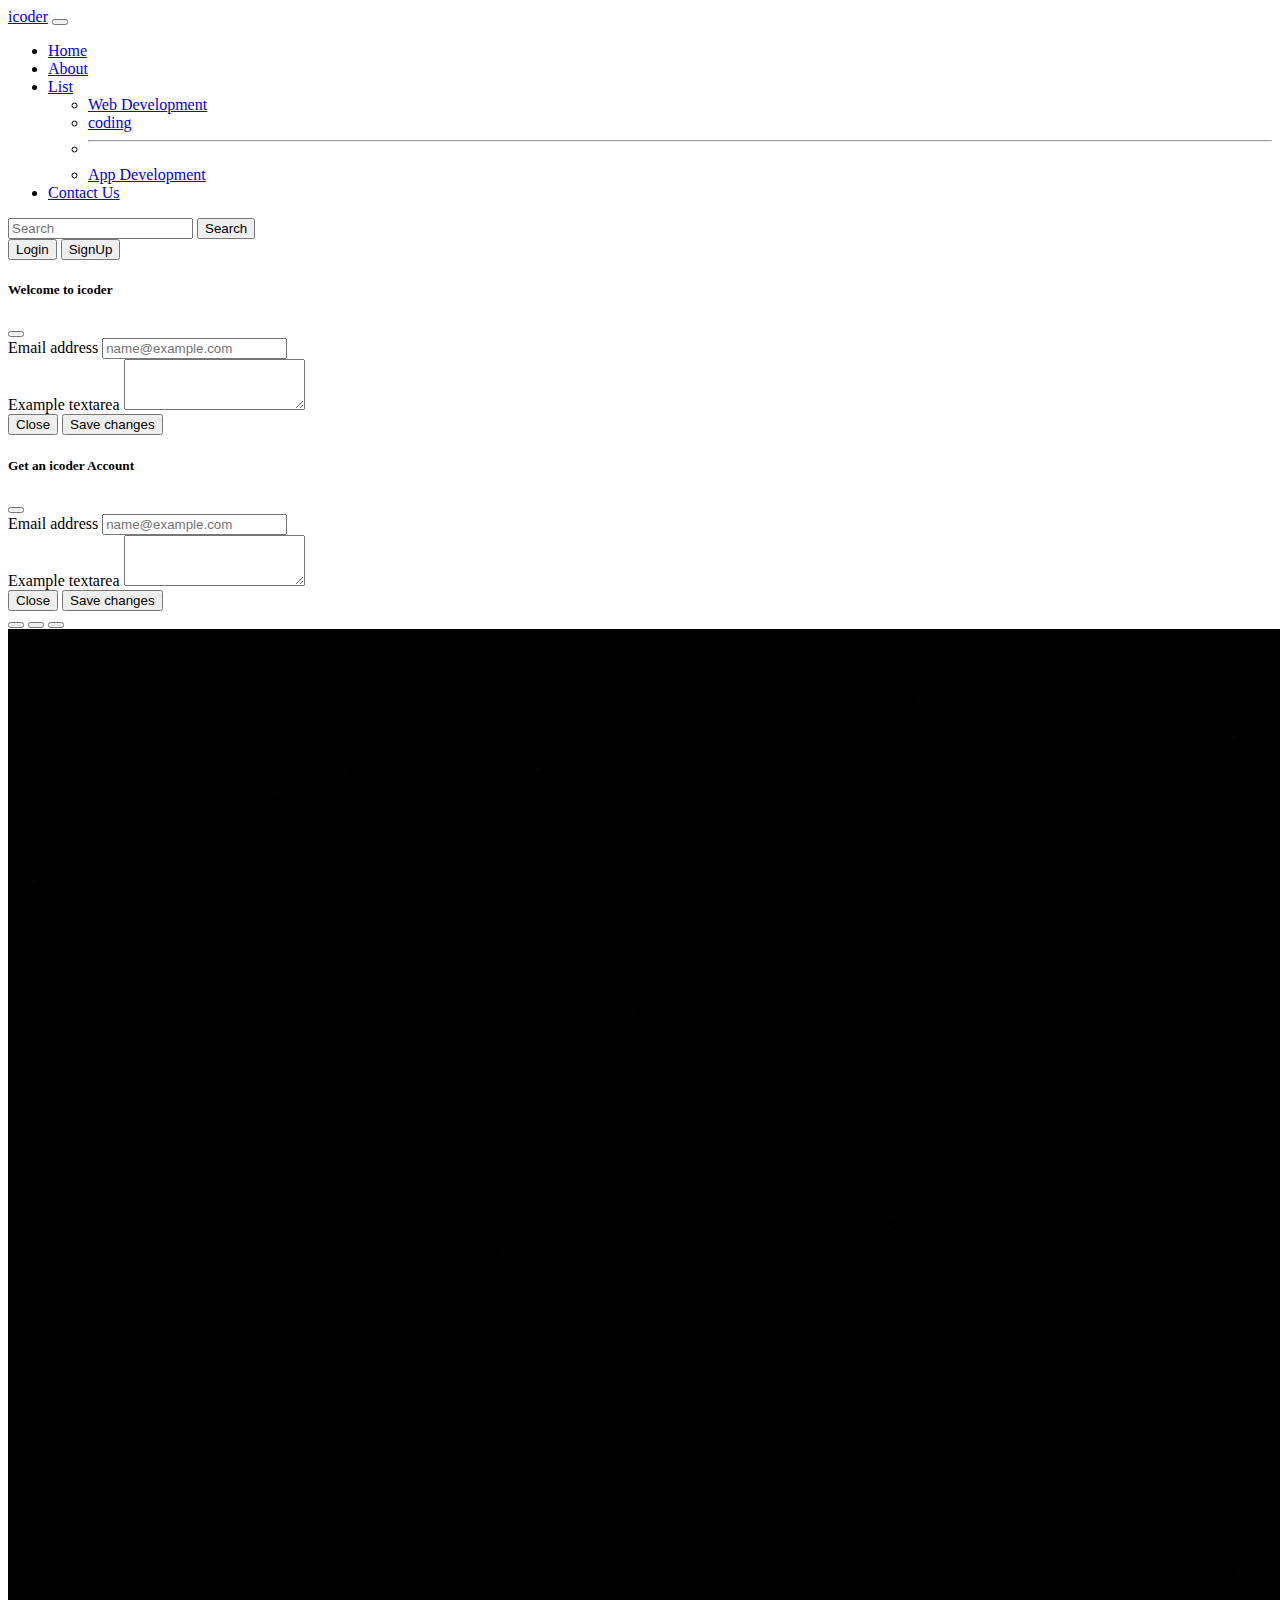
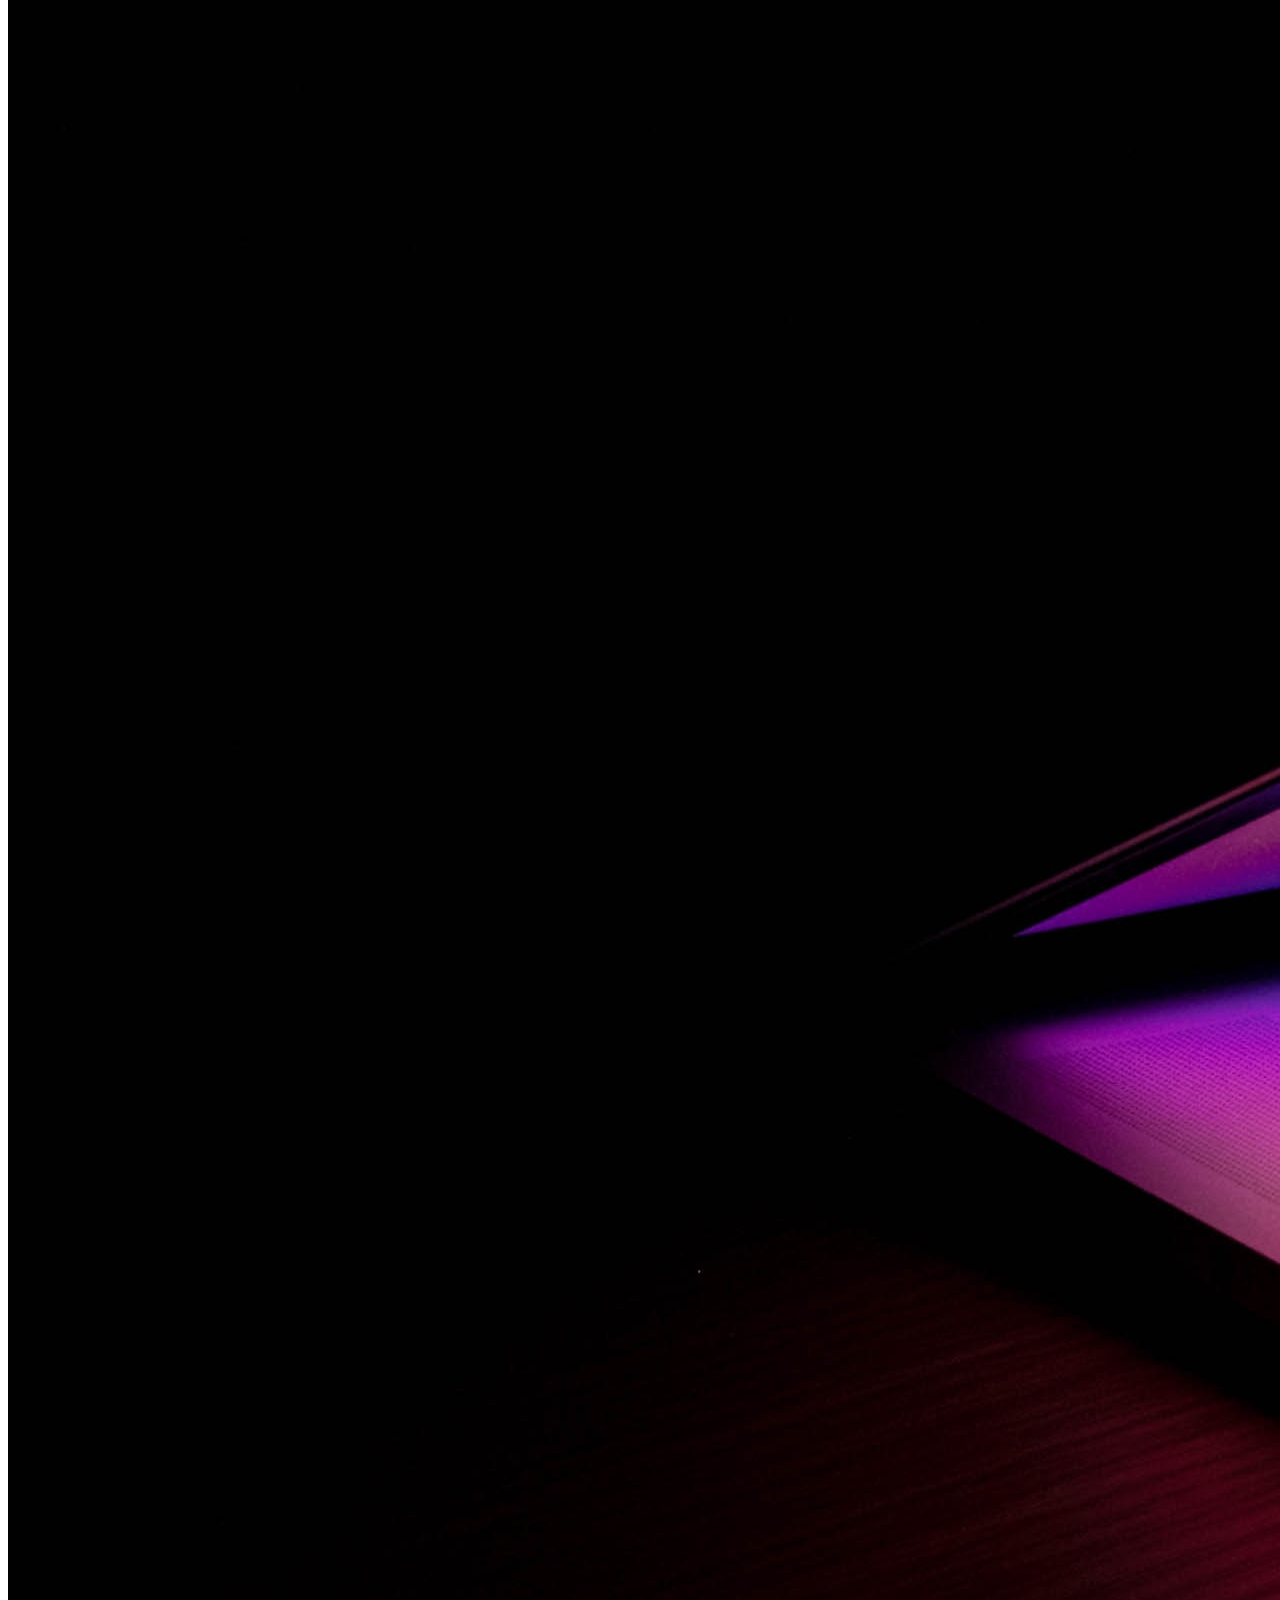
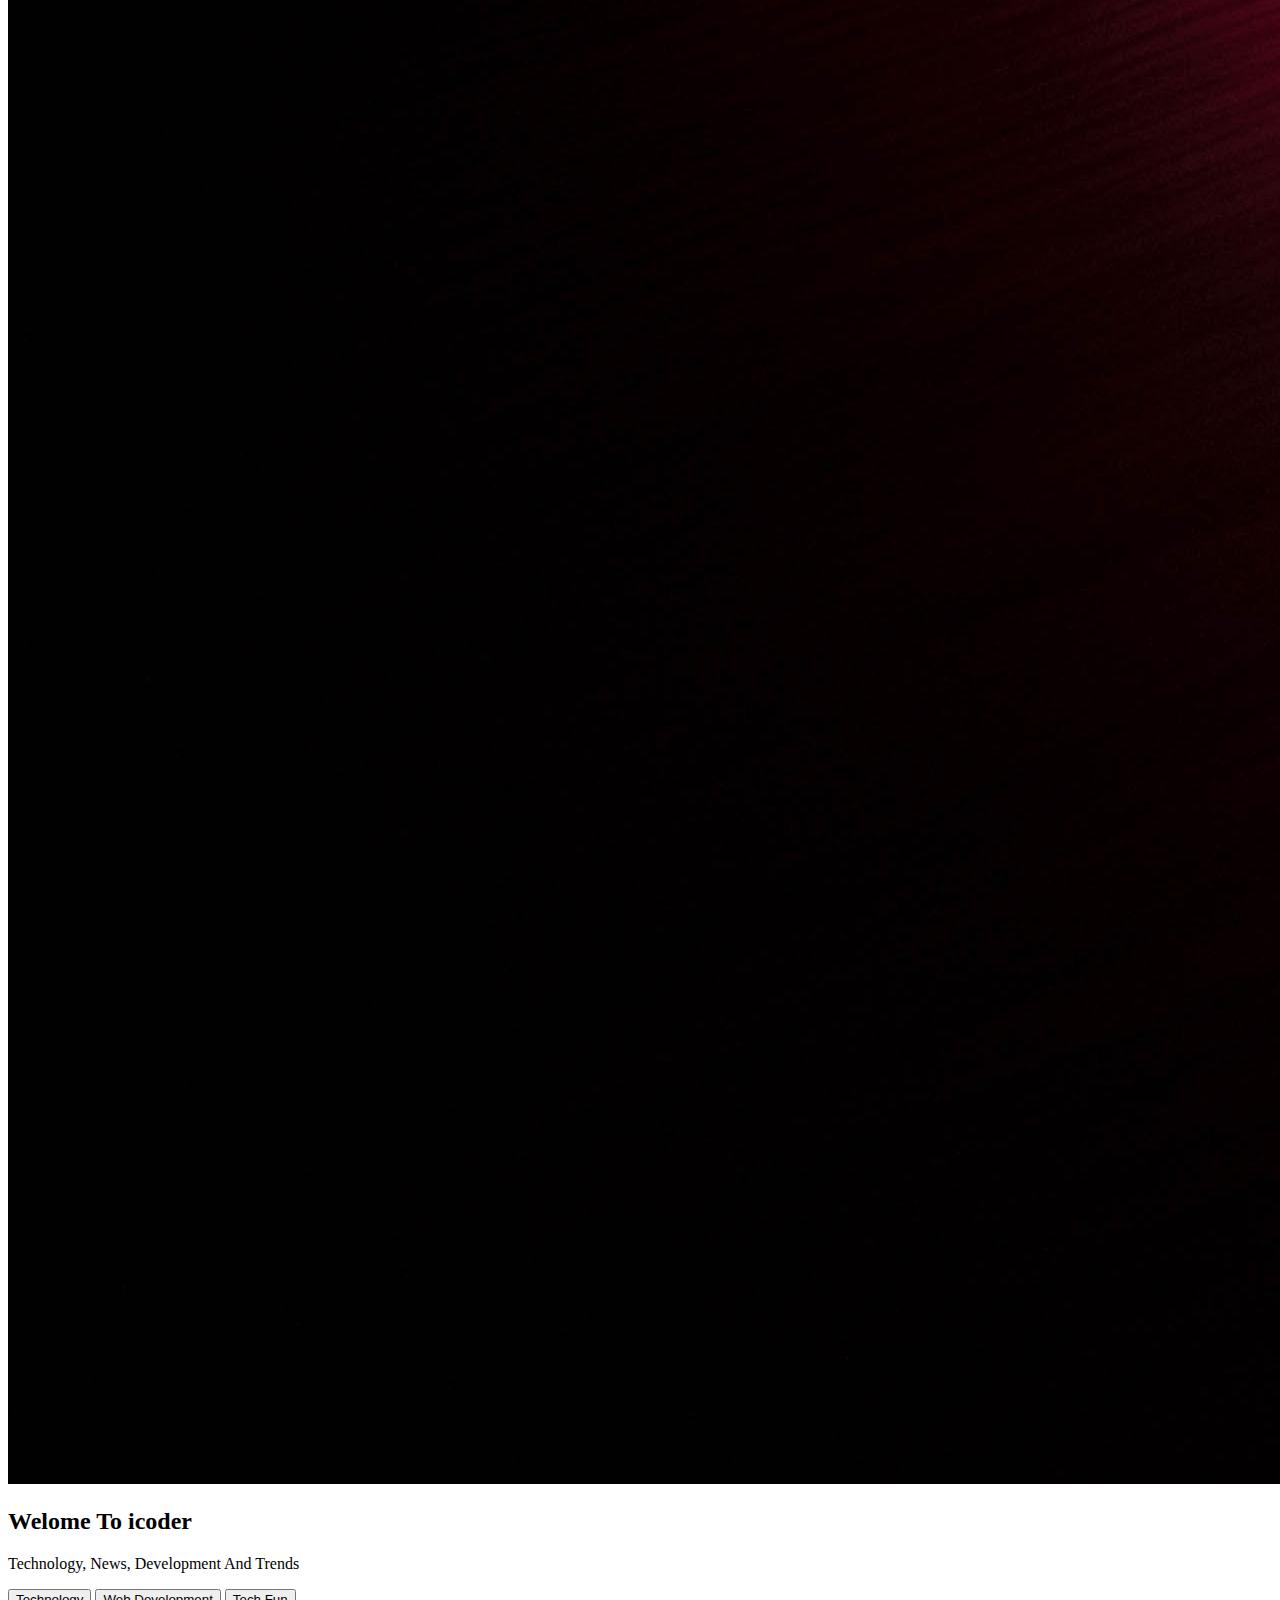
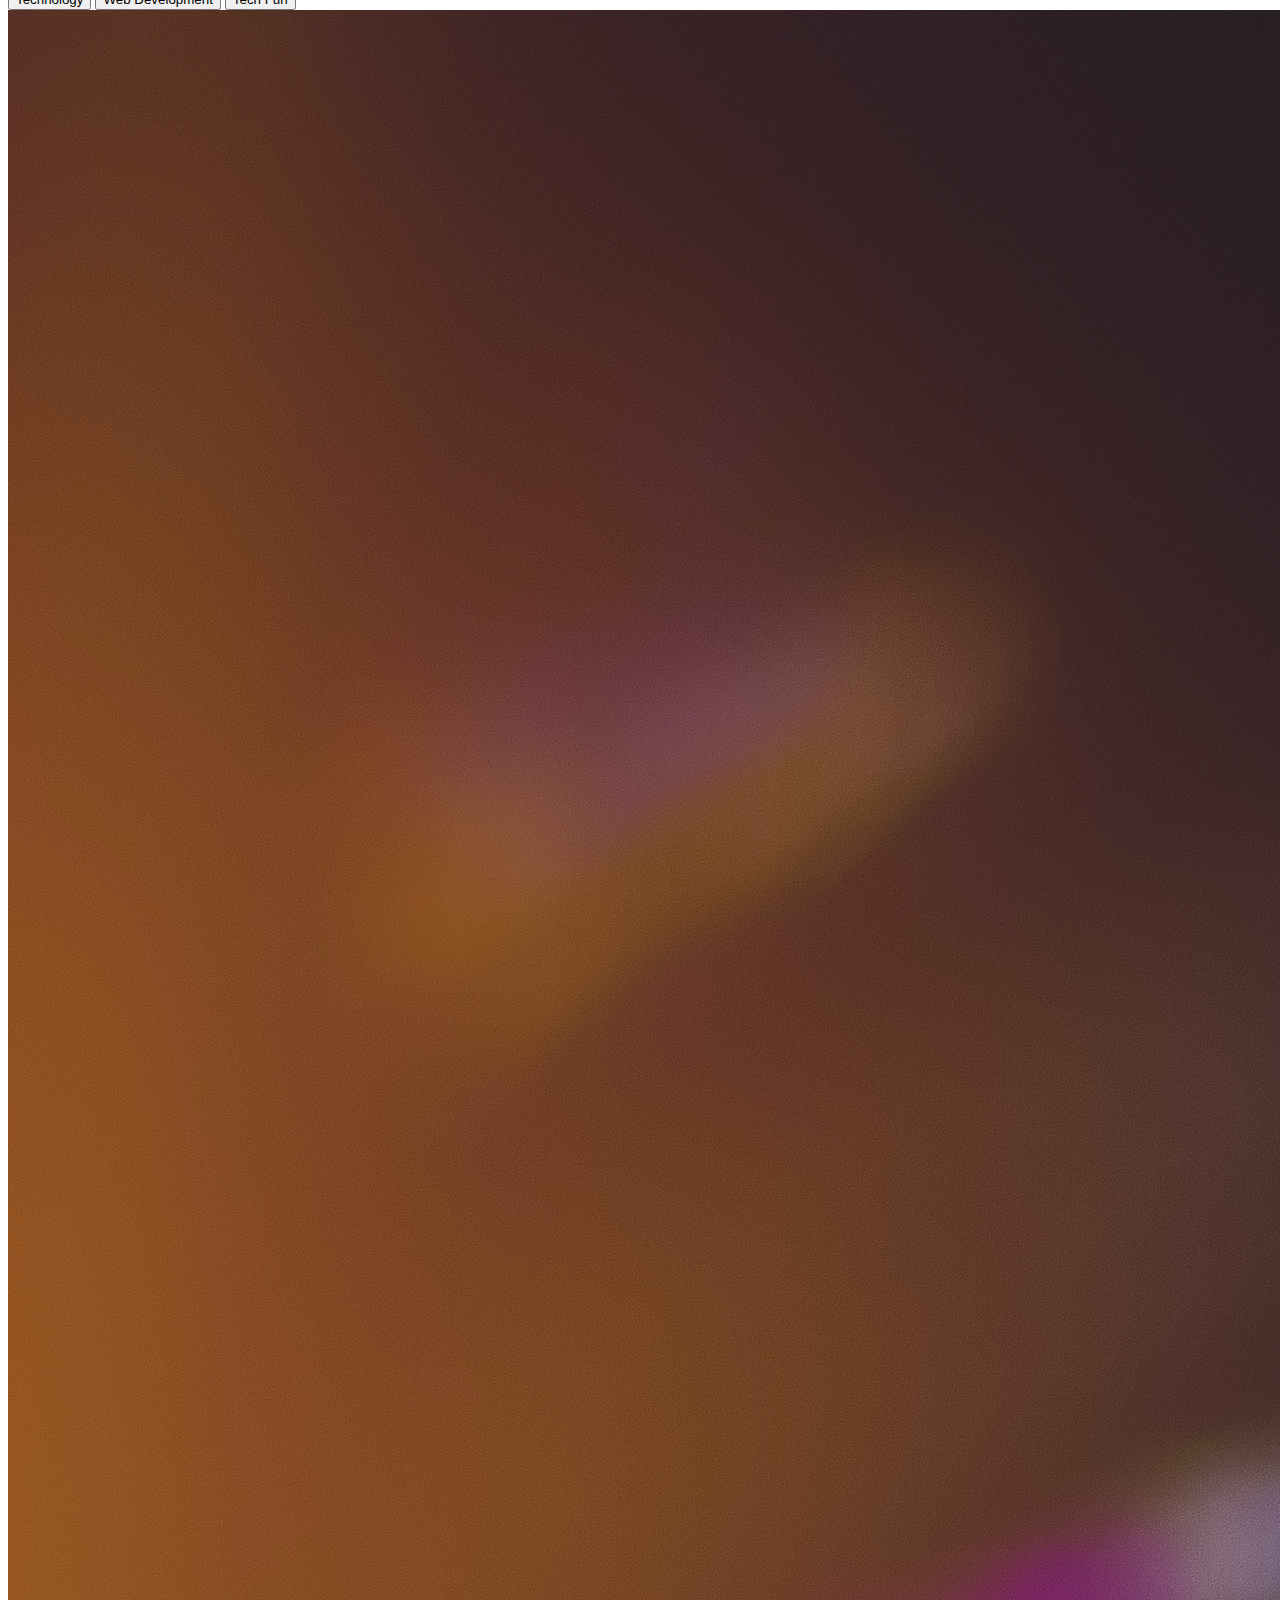
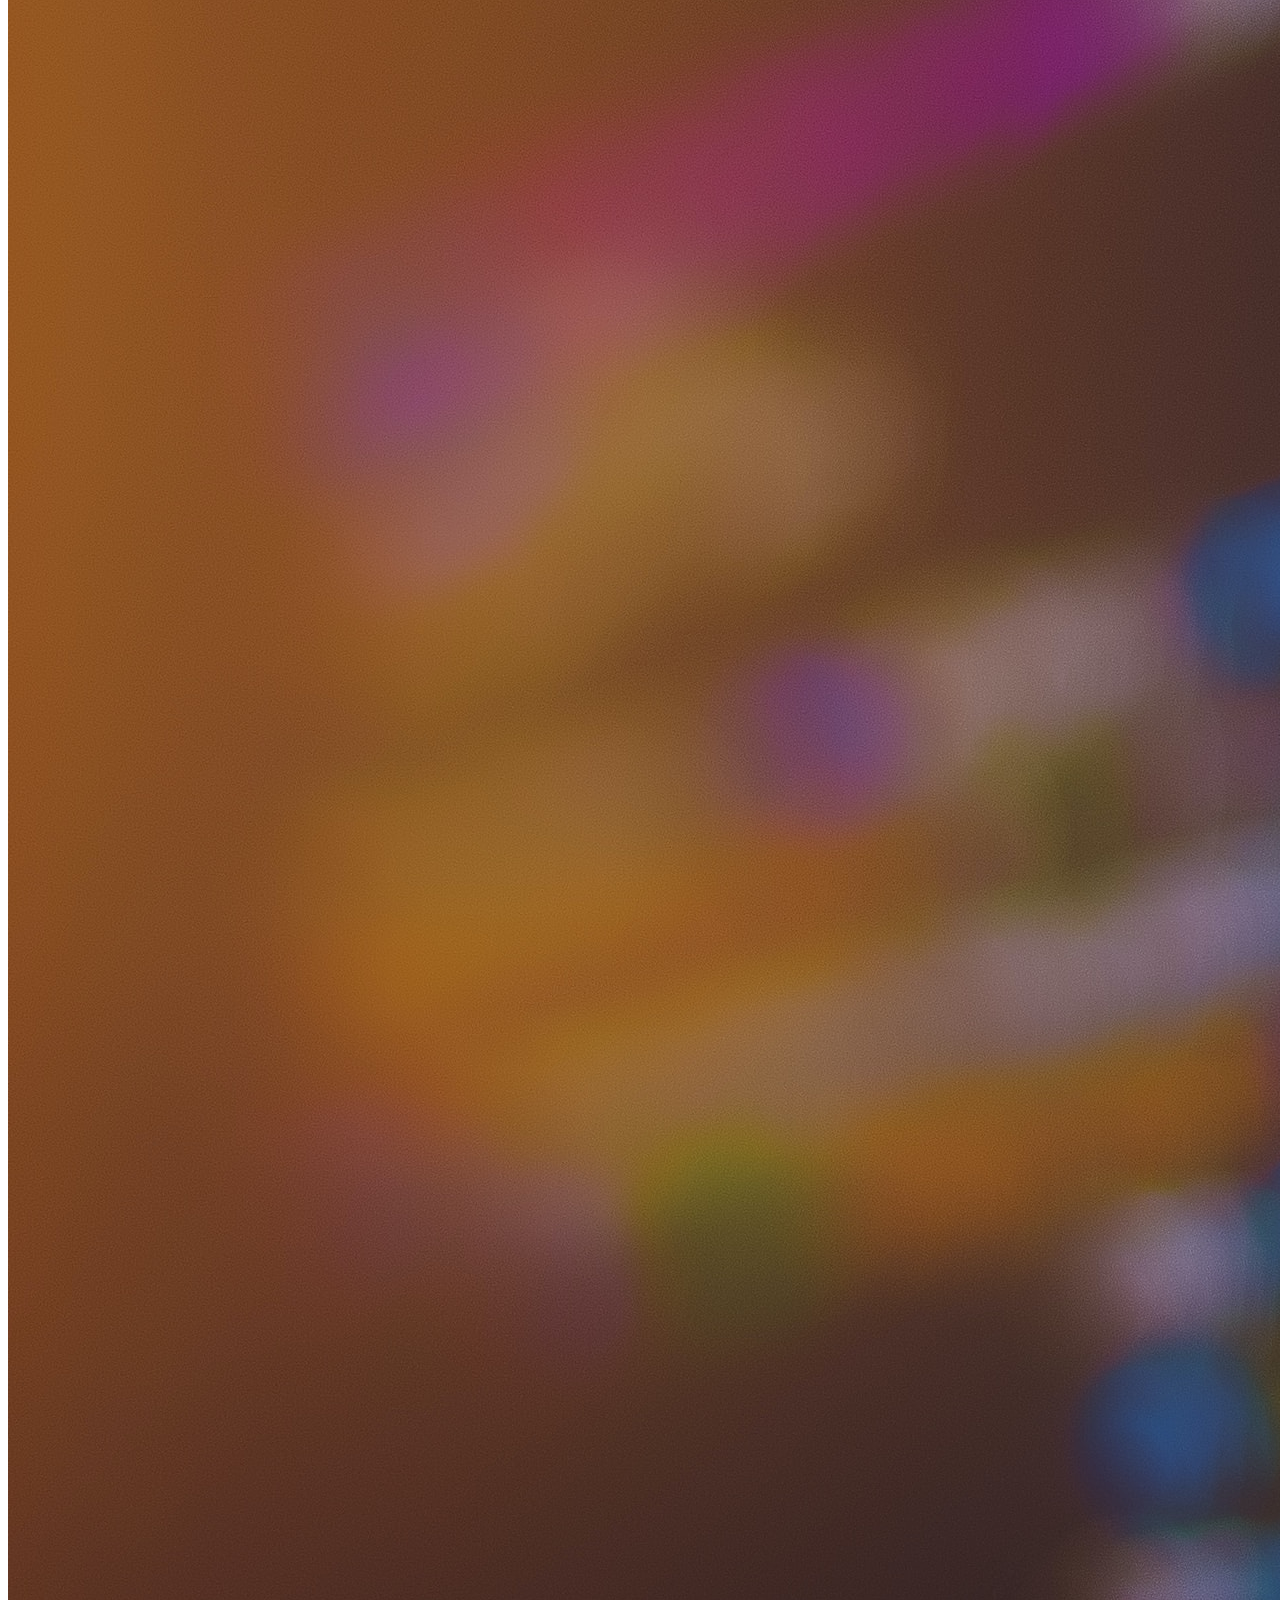
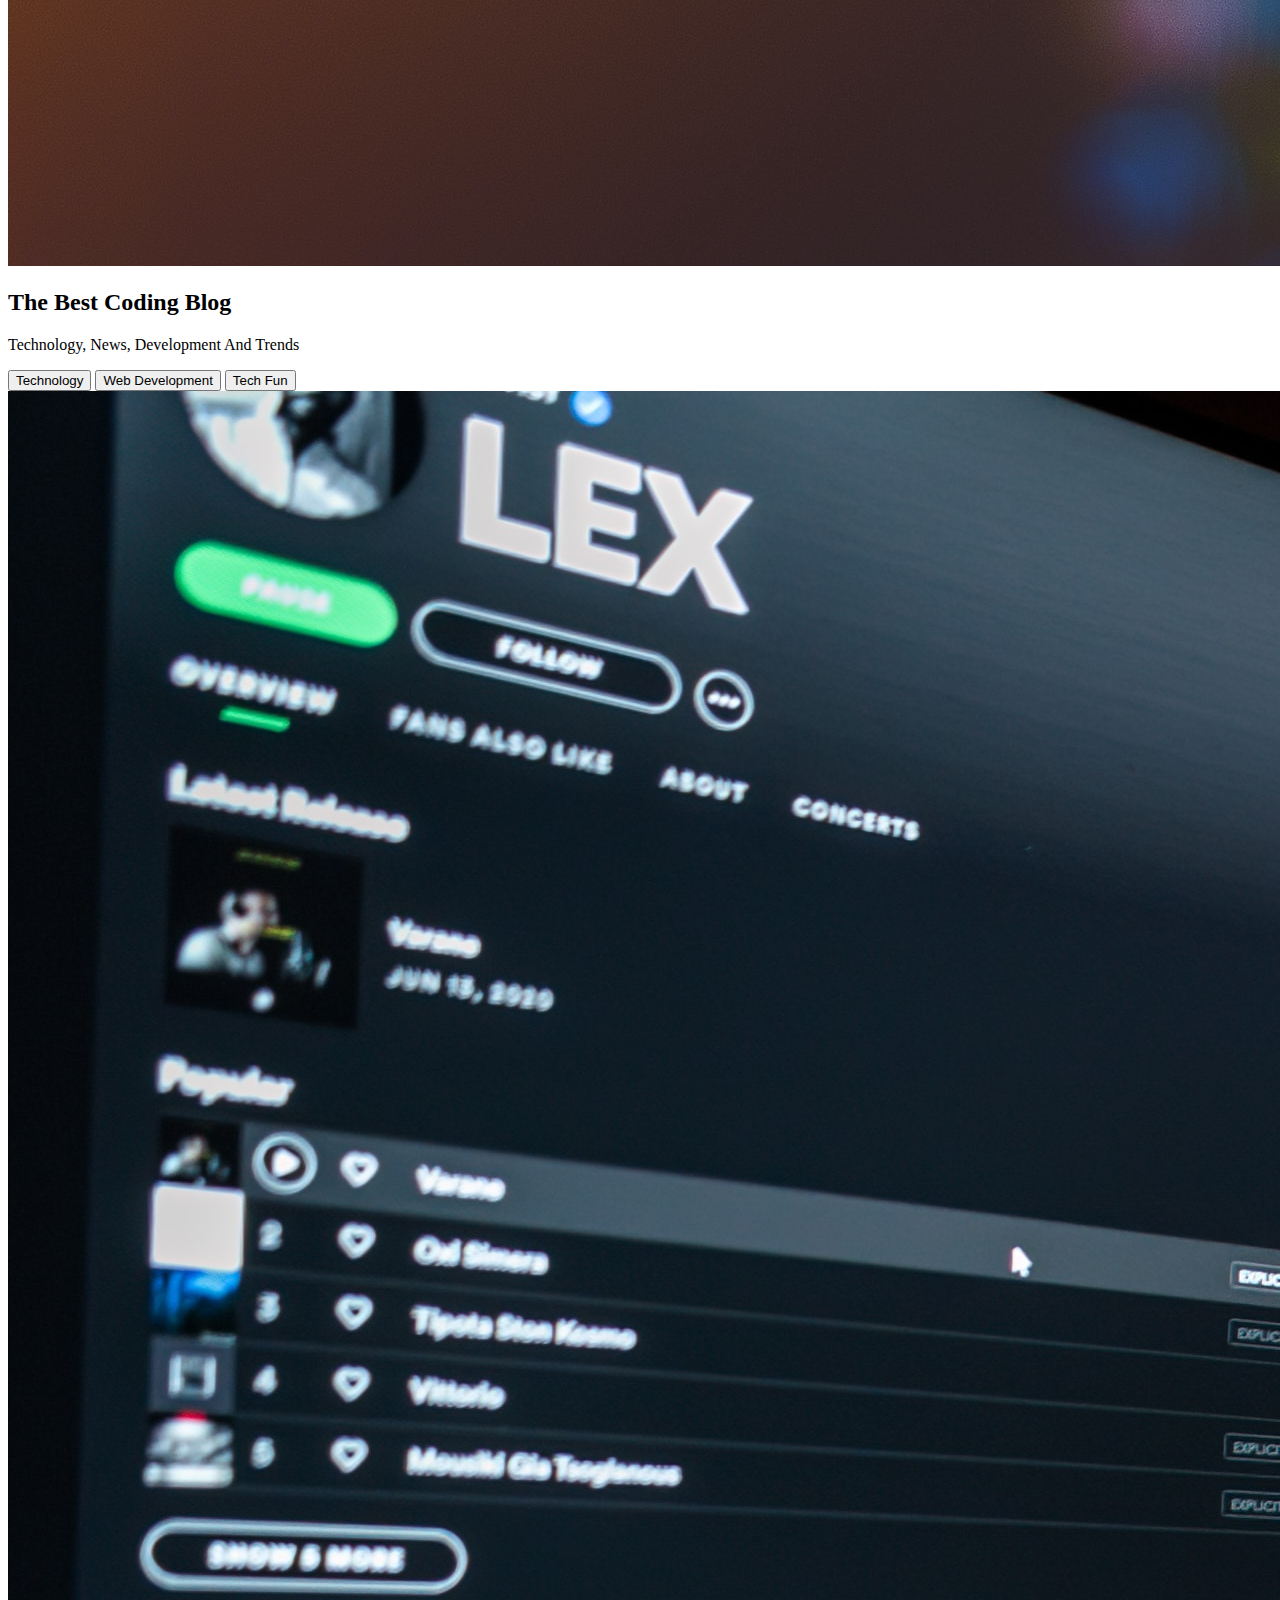
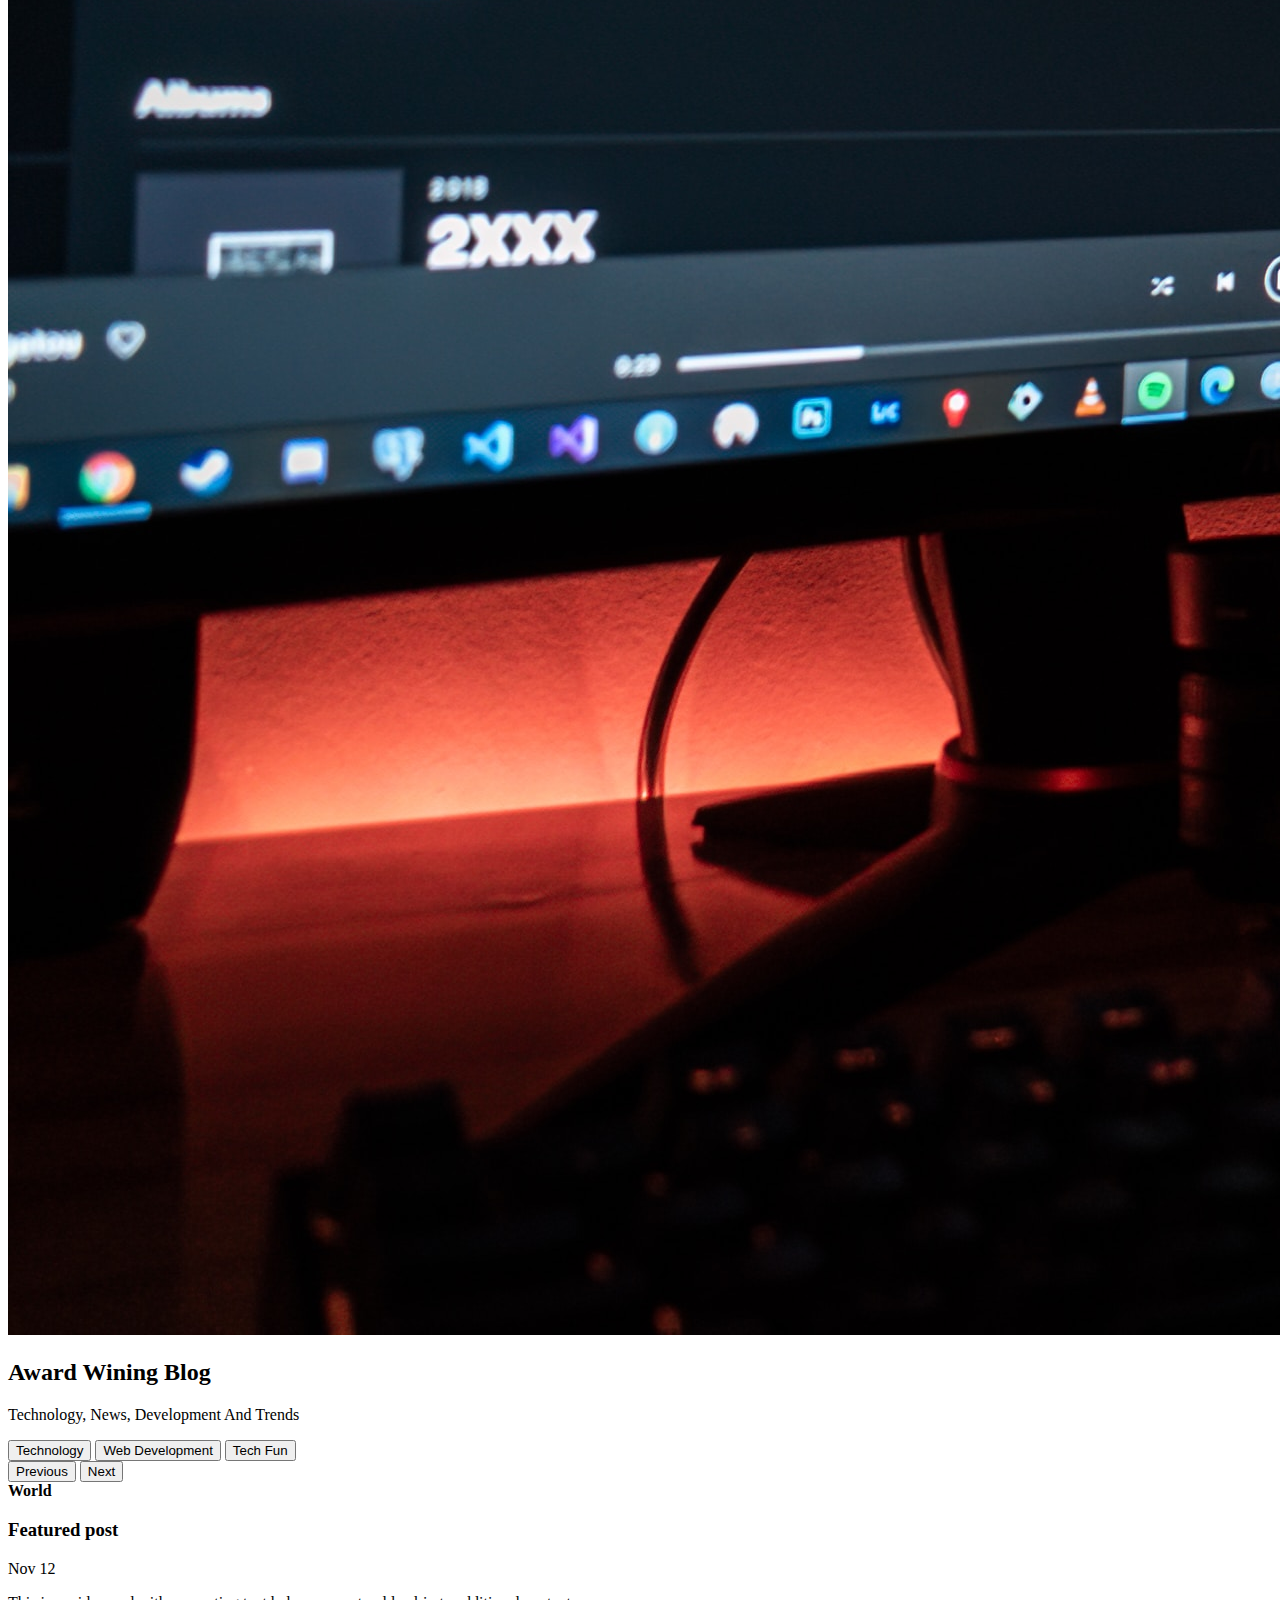
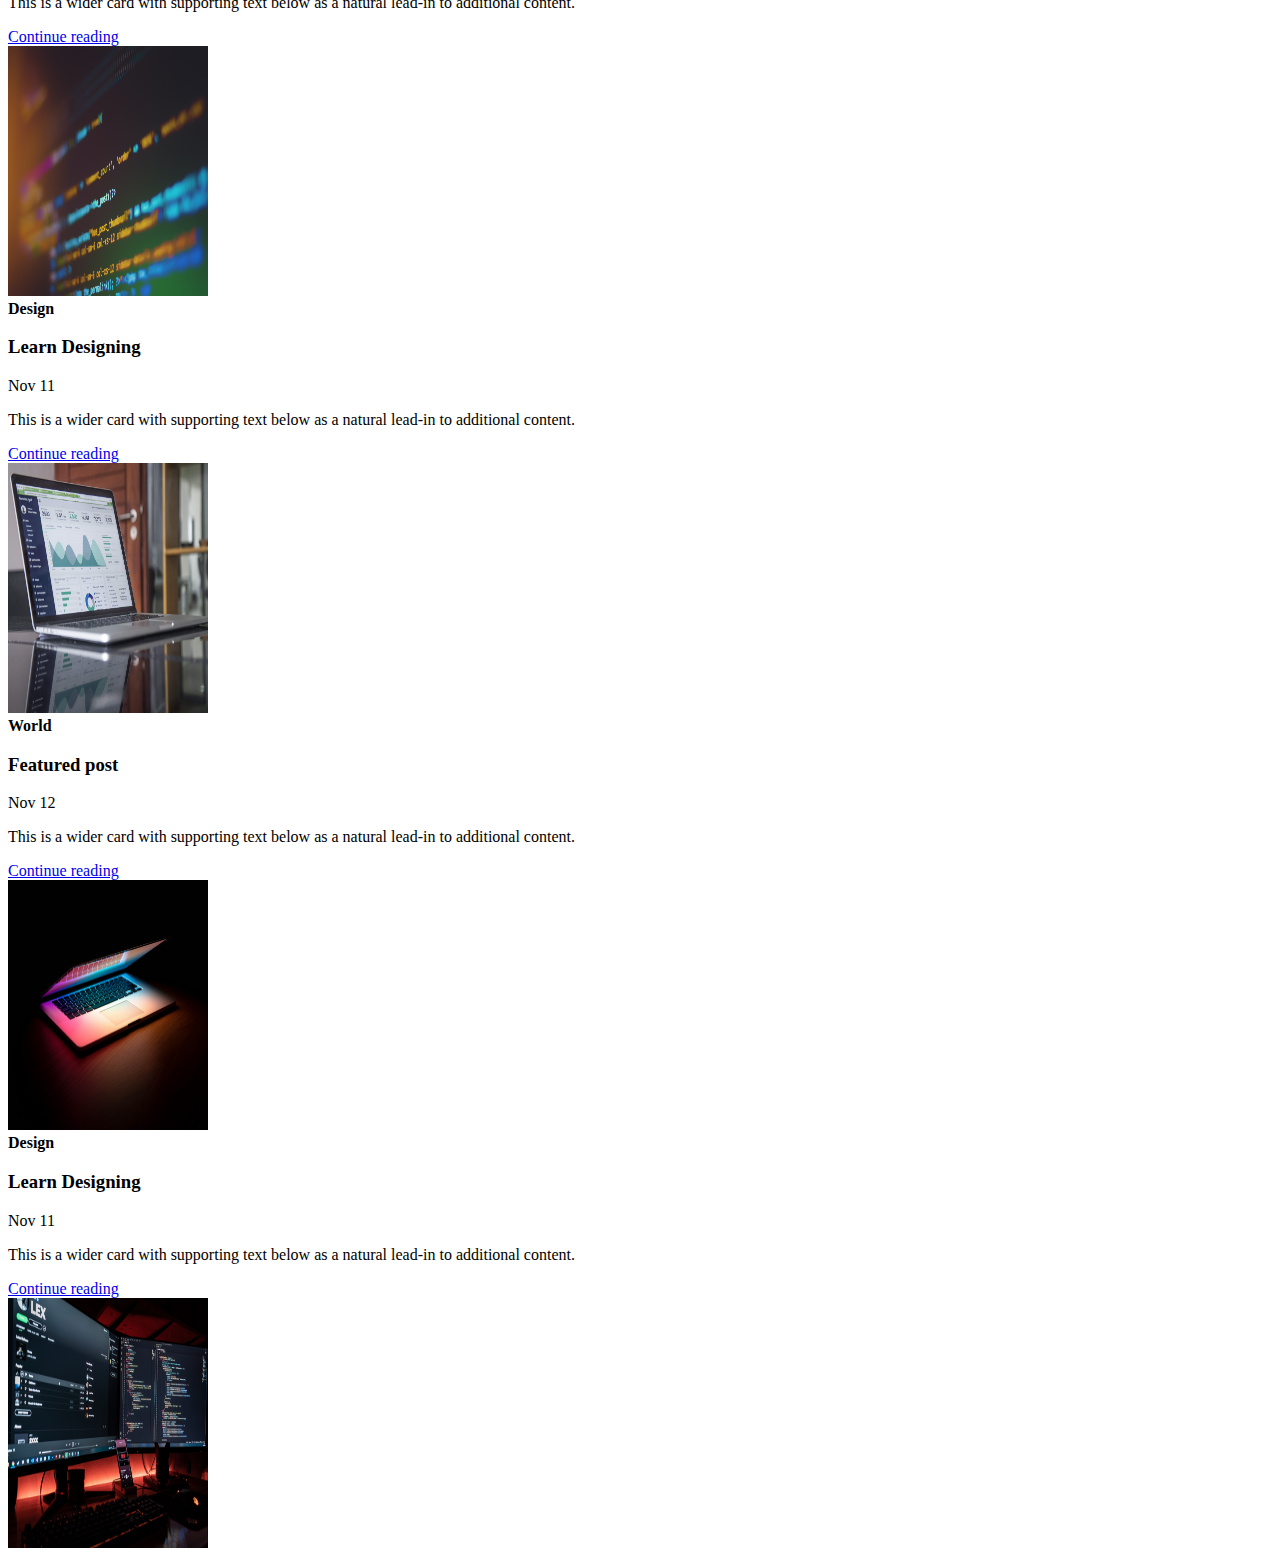
<file: index.html>
<!doctype html>
<html lang="en">
  <head>
    <!-- Required meta tags -->
    <meta charset="utf-8">
    <meta name="viewport" content="width=device-width, initial-scale=1">

    <!-- Bootstrap CSS -->
    <link href="https://cdn.jsdelivr.net/npm/bootstrap@5.0.2/dist/css/bootstrap.min.css" rel="stylesheet" integrity="sha384-EVSTQN3/azprG1Anm3QDgpJLIm9Nao0Yz1ztcQTwFspd3yD65VohhpuuCOmLASjC" crossorigin="anonymous">
    <link rel="stylesheet" href="./style.css">
    <title>Hello, world!</title>
  </head>
  <body>
    <nav class="navbar navbar-expand-lg navbar-dark bg-dark">
      <div class="container-fluid">
        <a class="navbar-brand" href="#">icoder</a>
        <button class="navbar-toggler" type="button" data-bs-toggle="collapse" data-bs-target="#navbarSupportedContent" aria-controls="navbarSupportedContent" aria-expanded="false" aria-label="Toggle navigation">
          <span class="navbar-toggler-icon"></span>
        </button>
        <div class="collapse navbar-collapse" id="navbarSupportedContent">
          <ul class="navbar-nav me-auto mb-2 mb-lg-0">
            <li class="nav-item">
              <a class="nav-link active" aria-current="page" href="#">Home</a>
            </li>
            <li class="nav-item">
              <a class="nav-link" href="./about.html">About</a>
            </li>
            <li class="nav-item dropdown">
              <a class="nav-link dropdown-toggle" href="#" id="navbarDropdown" role="button" data-bs-toggle="dropdown" aria-expanded="false">
                List
              </a>
              <ul class="dropdown-menu" aria-labelledby="navbarDropdown">
                <li><a class="dropdown-item" href="#">Web Development</a></li>
                <li><a class="dropdown-item" href="#">coding</a></li>
                <li><hr class="dropdown-divider"></li>
                <li><a class="dropdown-item" href="#">App Development</a></li>
              </ul>
            </li>
            <li class="nav-item">
              <a class="nav-link" href="./contact.html">Contact Us</a>
            </li>
           
          </ul>
          <form class="d-flex">
            <input class="form-control me-2" type="search" placeholder="Search" aria-label="Search">
            <button class="btn btn-outline-light" type="submit">Search</button>
          </form>
          <div class="mx-2">
            <button type="button" class="btn btn-danger" data-bs-toggle="modal" data-bs-target="#loginModal">Login</button>
            <button type="button" class="btn btn-danger" data-bs-toggle="modal" data-bs-target="#signupModal">SignUp</button>
          </div>
        </div>
      </div>
     
    </nav>
    <!-- ######################### login modal ####################### -->
   <!-- Button trigger modal -->


<!-- Modal -->
<div class="modal fade" id="loginModal" tabindex="-1" aria-labelledby="loginModalLabel" aria-hidden="true">
  <div class="modal-dialog">
    <div class="modal-content">
      <div class="modal-header">
        <h5 class="modal-title" id="loginModalLabel">Welcome to icoder</h5>
        <button type="button" class="btn-close" data-bs-dismiss="modal" aria-label="Close"></button>
      </div>
      <div class="modal-body">
        <div class="mb-3">
          <label for="exampleFormControlInput1" class="form-label">Email address</label>
          <input type="email" class="form-control" id="exampleFormControlInput1" placeholder="name@example.com">
        </div>
        <div class="mb-3">
          <label for="exampleFormControlTextarea1" class="form-label">Example textarea</label>
          <textarea class="form-control" id="exampleFormControlTextarea1" rows="3"></textarea>
        </div>
      </div>
      <div class="modal-footer">
        <button type="button" class="btn btn-secondary" data-bs-dismiss="modal">Close</button>
        <button type="button" class="btn btn-primary">Save changes</button>
      </div>
    </div>
  </div>
</div>
    <!-- ############################### sign up modal ################################ -->
    <!-- Button trigger modal -->

<!-- Modal -->
<div class="modal fade" id="signupModal" tabindex="-1" aria-labelledby="signupModalLabel" aria-hidden="true">
  <div class="modal-dialog">
    <div class="modal-content">
      <div class="modal-header">
        <h5 class="modal-title" id="signupModalLabel">Get an icoder Account</h5>
        <button type="button" class="btn-close" data-bs-dismiss="modal" aria-label="Close"></button>
      </div>
      <div class="modal-body">
        <div class="mb-3">
          <label for="exampleFormControlInput1" class="form-label">Email address</label>
          <input type="email" class="form-control" id="exampleFormControlInput1" placeholder="name@example.com">
        </div>
        <div class="mb-3">
          <label for="exampleFormControlTextarea1" class="form-label">Example textarea</label>
          <textarea class="form-control" id="exampleFormControlTextarea1" rows="3"></textarea>
        </div>
      </div>
      <div class="modal-footer">
        <button type="button" class="btn btn-secondary" data-bs-dismiss="modal">Close</button>
        <button type="button" class="btn btn-primary">Save changes</button>
      </div>
    </div>
  </div>
</div>
    <!-- ######################################### -->
   
    <div id="carouselExampleCaptions" class="carousel slide" data-bs-ride="carousel">
      <div class="carousel-indicators">
        <button type="button" data-bs-target="#carouselExampleCaptions" data-bs-slide-to="0" class="active" aria-current="true" aria-label="Slide 1"></button>
        <button type="button" data-bs-target="#carouselExampleCaptions" data-bs-slide-to="1" aria-label="Slide 2"></button>
        <button type="button" data-bs-target="#carouselExampleCaptions" data-bs-slide-to="2" aria-label="Slide 3"></button>
      </div>
      <div class="carousel-inner">
        <div class="carousel-item active">
          <img src="./images/1st.jpg.jpg" class="d-block w-100 img" alt="...">
          <div class="carousel-caption d-none d-md-block">
            <h2>Welome To icoder</h2>
            <p>Technology, News, Development And Trends</p>
            <button type="button" class="btn btn-danger">Technology</button>
            <button type="button" class="btn btn-primary">Web Development </button>
            <button type="button" class="btn btn-success">Tech Fun</button>
          </div>
        </div>
        <div class="carousel-item">
          <img src="./images/2nd.jpg.jpg" class="d-block w-100 img" alt="...">
          <div class="carousel-caption d-none d-md-block">
            <h2>The Best Coding Blog</h2>
            <p>Technology, News, Development And Trends</p>
            <button type="button" class="btn btn-danger">Technology</button>
            <button type="button" class="btn btn-primary">Web Development </button>
            <button type="button" class="btn btn-success">Tech Fun</button>
          </div>
        </div>
        <div class="carousel-item">
          <img src="./images/3rd.jpg.jpg" class="d-block w-100 img" alt="...">
          <div class="carousel-caption d-none d-md-block">
            <h2>Award Wining Blog</h2>
            <p>Technology, News, Development And Trends</p>
            <button type="button" class="btn btn-danger">Technology</button>
            <button type="button" class="btn btn-primary">Web Development </button>
            <button type="button" class="btn btn-success">Tech Fun</button>
          </div>
        </div>
      </div>
      <button class="carousel-control-prev" type="button" data-bs-target="#carouselExampleCaptions" data-bs-slide="prev">
        <span class="carousel-control-prev-icon" aria-hidden="true"></span>
        <span class="visually-hidden">Previous</span>
      </button>
      <button class="carousel-control-next" type="button" data-bs-target="#carouselExampleCaptions" data-bs-slide="next">
        <span class="carousel-control-next-icon" aria-hidden="true"></span>
        <span class="visually-hidden">Next</span>
      </button>
    </div>
    <!-- ############################################# CARDS ######################################### -->
    <div class="container my-4">
    <div class="row mb-2">
      <div class="col-md-6">
        <div class="row g-0 border rounded overflow-hidden flex-md-row mb-4 shadow-sm h-md-250 position-relative">
          <div class="col p-4 d-flex flex-column position-static">
            <strong class="d-inline-block mb-2 text-primary">World</strong>
            <h3 class="mb-0">Featured post</h3>
            <div class="mb-1 text-muted">Nov 12</div>
            <p class="card-text mb-auto">This is a wider card with supporting text below as a natural lead-in to additional content.</p>
            <a href="#" class="stretched-link">Continue reading</a>
          </div>
          <div class="col-auto d-none d-lg-block">
            <img class="bd-placeholder-img" width="200" height="250"src="./images/2nd.jpg.jpg" alt="">
          </div>
        </div>
      </div>
      <div class="col-md-6">
        <div class="row g-0 border rounded overflow-hidden flex-md-row mb-4 shadow-sm h-md-250 position-relative">
          <div class="col p-4 d-flex flex-column position-static">
            <strong class="d-inline-block mb-2 text-success">Design</strong>
            <h3 class="mb-0">Learn Designing</h3>
            <div class="mb-1 text-muted">Nov 11</div>
            <p class="mb-auto">This is a wider card with supporting text below as a natural lead-in to additional content.</p>
            <a href="#" class="stretched-link">Continue reading</a>
          </div>
          <div class="col-auto d-none d-lg-block">
            <img class="bd-placeholder-img" width="200" height="250" src="./images/FLN.jpg.jpg" alt="">
          </div>
        </div>
      </div>
    </div>
  </div>
<!-- ################################################### CARDS-2 ##################### -->
<div class="container my-4">
  <div class="row mb-2">
    <div class="col-md-6">
      <div class="row g-0 border rounded overflow-hidden flex-md-row mb-4 shadow-sm h-md-250 position-relative">
        <div class="col p-4 d-flex flex-column position-static">
          <strong class="d-inline-block mb-2 text-primary">World</strong>
          <h3 class="mb-0">Featured post</h3>
          <div class="mb-1 text-muted">Nov 12</div>
          <p class="card-text mb-auto">This is a wider card with supporting text below as a natural lead-in to additional content.</p>
          <a href="#" class="stretched-link">Continue reading</a>
        </div>
        <div class="col-auto d-none d-lg-block">
          <img class="bd-placeholder-img" width="200" height="250"src="./images/1st.jpg.jpg" alt="">
        </div>
      </div>
    </div>
    <div class="col-md-6">
      <div class="row g-0 border rounded overflow-hidden flex-md-row mb-4 shadow-sm h-md-250 position-relative">
        <div class="col p-4 d-flex flex-column position-static">
          <strong class="d-inline-block mb-2 text-success">Design</strong>
          <h3 class="mb-0">Learn Designing</h3>
          <div class="mb-1 text-muted">Nov 11</div>
          <p class="mb-auto">This is a wider card with supporting text below as a natural lead-in to additional content.</p>
          <a href="#" class="stretched-link">Continue reading</a>
        </div>
        <div class="col-auto d-none d-lg-block">
          <img class="bd-placeholder-img" width="200" height="250" src="./images/3rd.jpg.jpg" alt="">
        </div>
      </div>
    </div>
  </div>
</div>

    <!-- Optional JavaScript; choose one of the two! -->

    <!-- Option 1: Bootstrap Bundle with Popper -->
    <script src="https://cdn.jsdelivr.net/npm/bootstrap@5.0.2/dist/js/bootstrap.bundle.min.js" integrity="sha384-MrcW6ZMFYlzcLA8Nl+NtUVF0sA7MsXsP1UyJoMp4YLEuNSfAP+JcXn/tWtIaxVXM" crossorigin="anonymous"></script>

    <!-- Option 2: Separate Popper and Bootstrap JS -->
    <!--
    <script src="https://cdn.jsdelivr.net/npm/@popperjs/core@2.9.2/dist/umd/popper.min.js" integrity="sha384-IQsoLXl5PILFhosVNubq5LC7Qb9DXgDA9i+tQ8Zj3iwWAwPtgFTxbJ8NT4GN1R8p" crossorigin="anonymous"></script>
    <script src="https://cdn.jsdelivr.net/npm/bootstrap@5.0.2/dist/js/bootstrap.min.js" integrity="sha384-cVKIPhGWiC2Al4u+LWgxfKTRIcfu0JTxR+EQDz/bgldoEyl4H0zUF0QKbrJ0EcQF" crossorigin="anonymous"></script>
    -->
  </body>
</html>
</file>
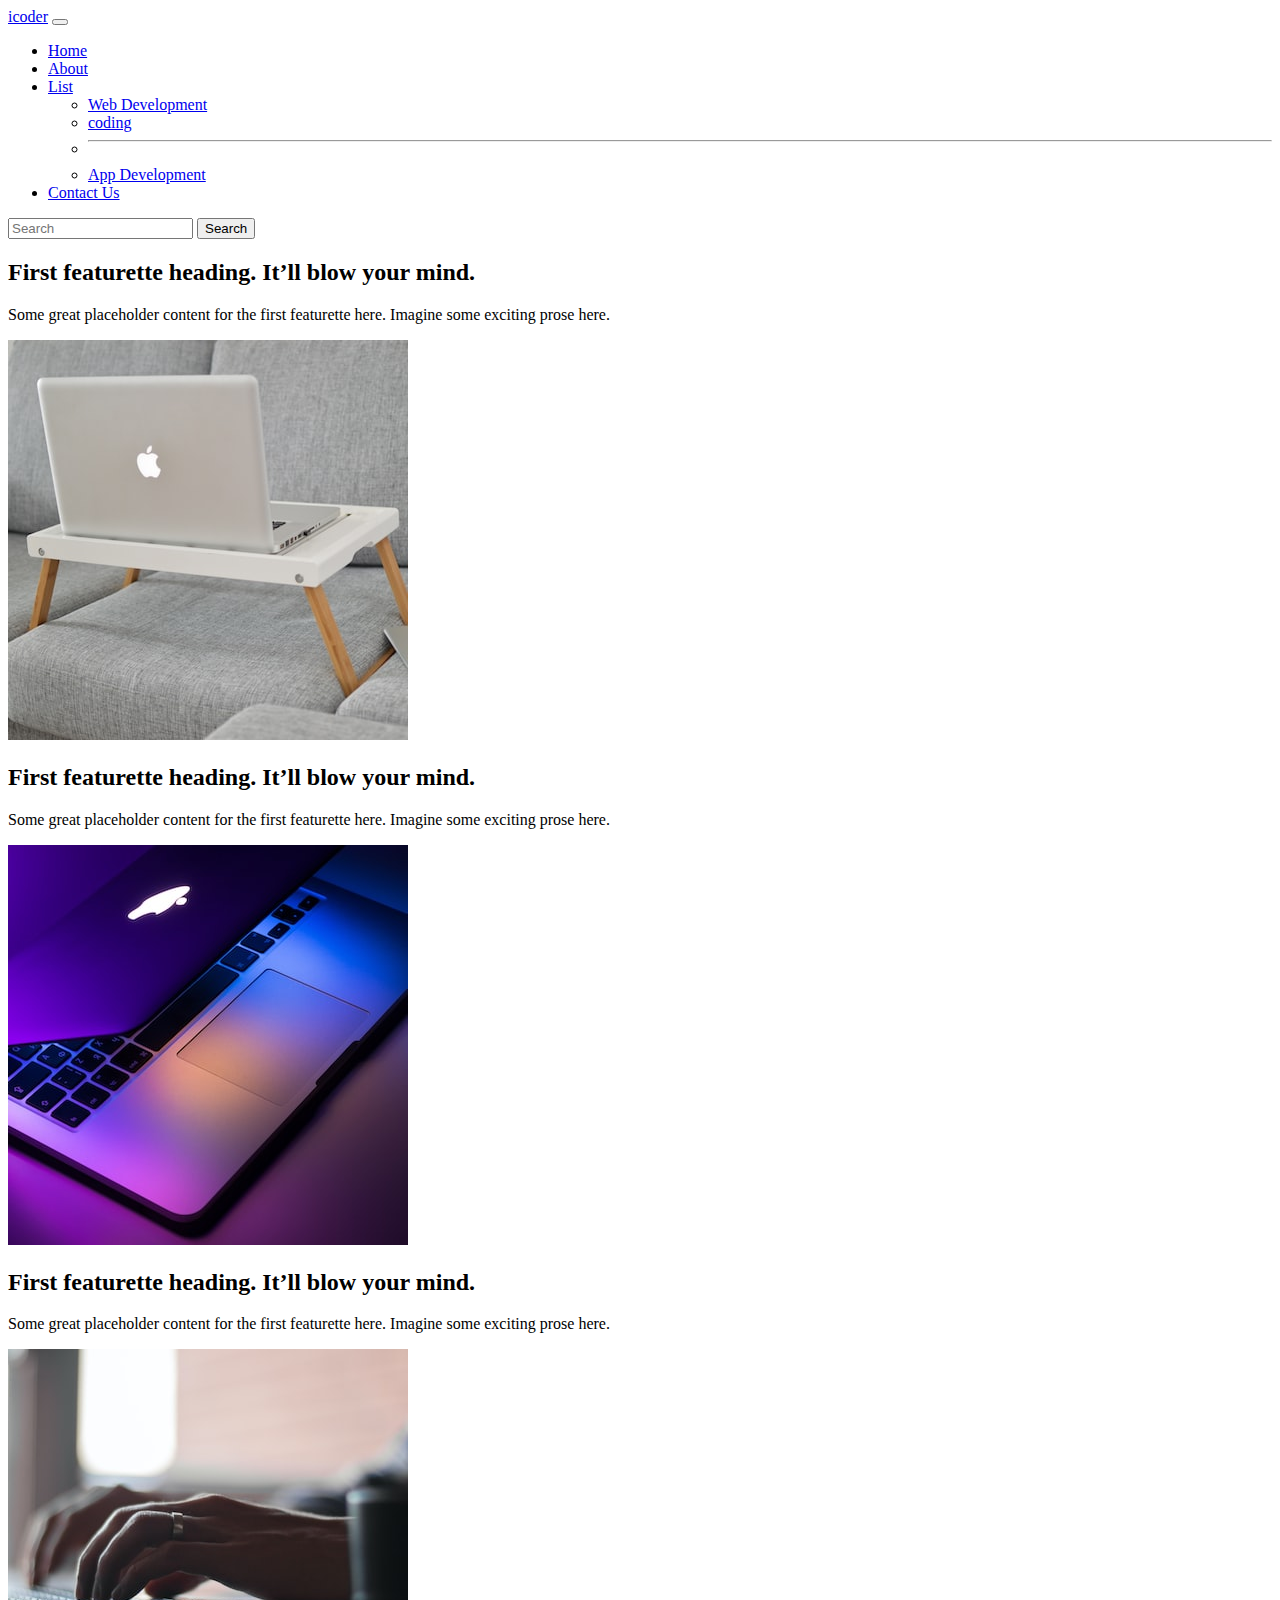
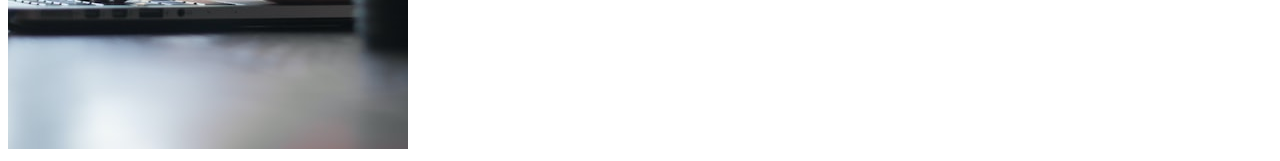
<file: about.html>
<!doctype html>
<html lang="en">
  <head>
    <!-- Required meta tags -->
    <meta charset="utf-8">
    <meta name="viewport" content="width=device-width, initial-scale=1">

    <!-- Bootstrap CSS -->
    <link href="https://cdn.jsdelivr.net/npm/bootstrap@5.0.2/dist/css/bootstrap.min.css" rel="stylesheet" integrity="sha384-EVSTQN3/azprG1Anm3QDgpJLIm9Nao0Yz1ztcQTwFspd3yD65VohhpuuCOmLASjC" crossorigin="anonymous">
    <link rel="stylesheet" href="./style.css">
    <title>Hello, world!</title>
  </head>
  <body>
    <nav class="navbar navbar-expand-lg navbar-dark bg-dark">
      <div class="container-fluid">
        <a class="navbar-brand" href="#">icoder</a>
        <button class="navbar-toggler" type="button" data-bs-toggle="collapse" data-bs-target="#navbarSupportedContent" aria-controls="navbarSupportedContent" aria-expanded="false" aria-label="Toggle navigation">
          <span class="navbar-toggler-icon"></span>
        </button>
        <div class="collapse navbar-collapse" id="navbarSupportedContent">
          <ul class="navbar-nav me-auto mb-2 mb-lg-0">
            <li class="nav-item">
              <a class="nav-link " aria-current="page" href="./index.html">Home</a>
            </li>
            <li class="nav-item">
              <a class="nav-link active"  aria-current="page" href="#">About</a>
            </li>
            <li class="nav-item dropdown">
              <a class="nav-link dropdown-toggle" href="#" id="navbarDropdown" role="button" data-bs-toggle="dropdown" aria-expanded="false">
                List
              </a>
              <ul class="dropdown-menu" aria-labelledby="navbarDropdown">
                <li><a class="dropdown-item" href="#">Web Development</a></li>
                <li><a class="dropdown-item" href="#">coding</a></li>
                <li><hr class="dropdown-divider"></li>
                <li><a class="dropdown-item" href="#">App Development</a></li>
              </ul>
            </li>
            <li class="nav-item">
              <a class="nav-link" href="./contact.html">Contact Us</a>
            </li>
           
          </ul>
          <form class="d-flex">
            <input class="form-control me-2" type="search" placeholder="Search" aria-label="Search">
            <button class="btn btn-outline-success" type="submit">Search</button>
          </form>
        </div>
      </div>
    </nav>
    <!-- ################################################## 1st container###################### -->
<div class="container">
  <div class="row featurette my-4 d-flex justify-content-center align-items-center">
    <div class="col-md-7 ">
      <h2 class="featurette-heading">First featurette heading. <span class="text-muted">It’ll blow your mind.</span></h2>
      <p class="lead">Some great placeholder content for the first featurette here. Imagine some exciting prose here.</p>
    </div>
    <div class="col-md-5">
      <img class="bd-placeholder-img bd-placeholder-img-lg featurette-image img-fluid mx-auto"
      src="./images/save-1.jpeg"   alt="">
 </div>
  </div>
  <div class="row featurette my-4 d-flex justify-content-center align-items-center">
    <div class="col-md-7 order-md-2">
      <h2 class="featurette-heading">First featurette heading. <span class="text-muted">It’ll blow your mind.</span></h2>
      <p class="lead">Some great placeholder content for the first featurette here. Imagine some exciting prose here.</p>
    </div>
    <div class="col-md-5 order-md-1">
     <img class="bd-placeholder-img bd-placeholder-img-lg featurette-image img-fluid mx-auto" 
     src="./images/save-2.jpeg"  alt="">
    </div>
  </div>
  <div class="row featurette my-4 d-flex justify-content-center align-items-center">
    <div class="col-md-7">
      <h2 class="featurette-heading">First featurette heading. <span class="text-muted">It’ll blow your mind.</span></h2>
      <p class="lead">Some great placeholder content for the first featurette here. Imagine some exciting prose here.</p>
    </div>
    <div class="col-md-5">
     <img class="bd-placeholder-img bd-placeholder-img-lg featurette-image img-fluid mx-auto"
     src="./images/save-3.jpeg"   alt="">

    </div>
  </div>
</div>
   

    <!-- Optional JavaScript; choose one of the two! -->

    <!-- Option 1: Bootstrap Bundle with Popper -->
    <script src="https://cdn.jsdelivr.net/npm/bootstrap@5.0.2/dist/js/bootstrap.bundle.min.js" integrity="sha384-MrcW6ZMFYlzcLA8Nl+NtUVF0sA7MsXsP1UyJoMp4YLEuNSfAP+JcXn/tWtIaxVXM" crossorigin="anonymous"></script>

    <!-- Option 2: Separate Popper and Bootstrap JS -->
    <!--
    <script src="https://cdn.jsdelivr.net/npm/@popperjs/core@2.9.2/dist/umd/popper.min.js" integrity="sha384-IQsoLXl5PILFhosVNubq5LC7Qb9DXgDA9i+tQ8Zj3iwWAwPtgFTxbJ8NT4GN1R8p" crossorigin="anonymous"></script>
    <script src="https://cdn.jsdelivr.net/npm/bootstrap@5.0.2/dist/js/bootstrap.min.js" integrity="sha384-cVKIPhGWiC2Al4u+LWgxfKTRIcfu0JTxR+EQDz/bgldoEyl4H0zUF0QKbrJ0EcQF" crossorigin="anonymous"></script>
    -->
  </body>
</html>
</file>
<file: style.css>
/* img{
    height: 600px;
} */
</file>
